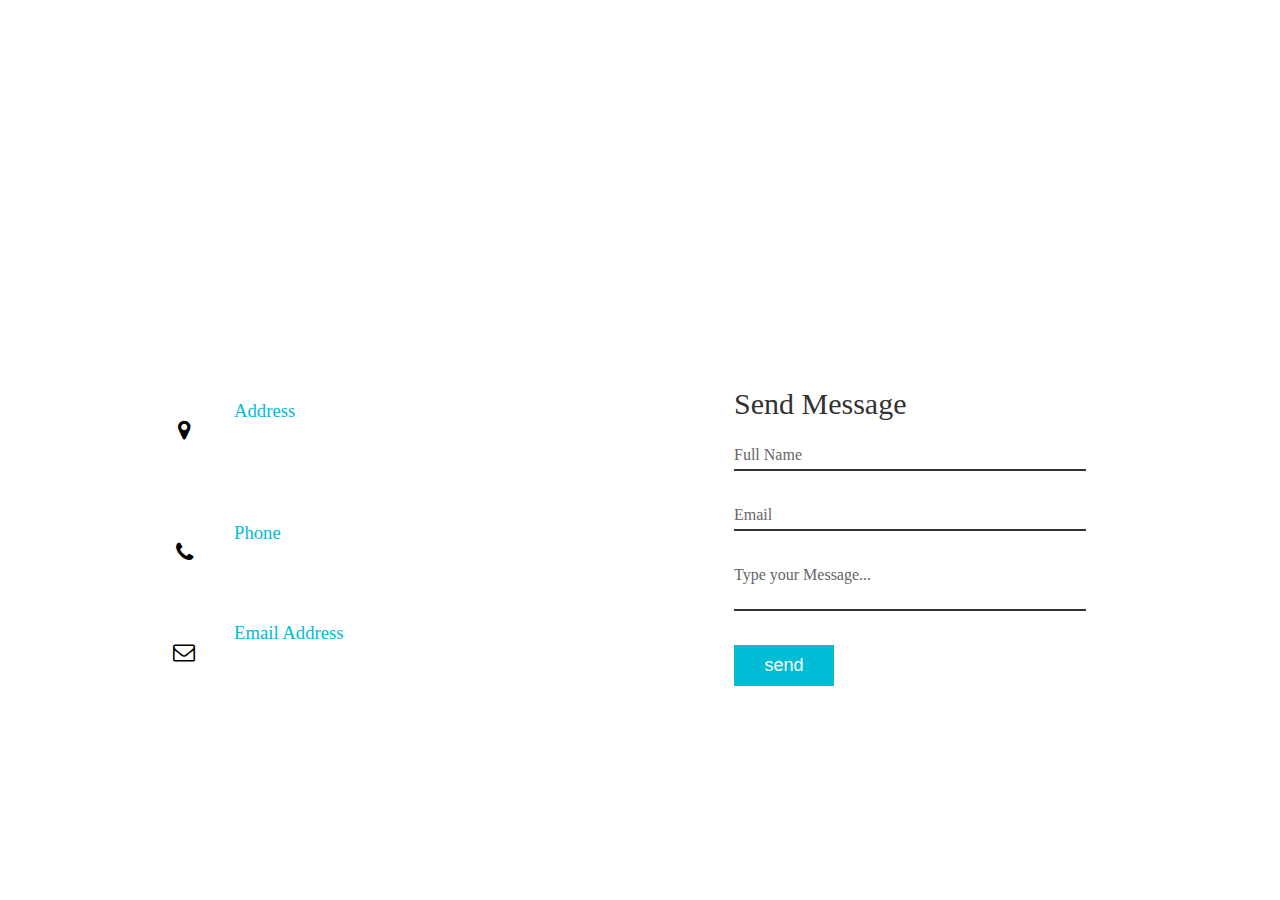
<file: Portfolio/contact.html>
<!DOCTYPE html>
<html lang="en">
<head>
    <meta charset="UTF-8">
    <meta http-equiv="X-UA-Compatible" content="IE=edge">
    <meta name="viewport" content="width=device-width, initial-scale=1.0">
    <title>Portfolio</title>
    <link rel="stylesheet" href="https://stackpath.bootstrapcdn.com/font-awesome/4.7.0/css/font-awesome.min.css" integrity="sha384-wvfXpqpZZVQGK6TAh5PVlGOfQNHSoD2xbE+QkPxCAFlNEevoEH3Sl0sibVcOQVnN" crossorigin="anonymous">
    <link rel="stylesheet" href="./style.css">
    <link rel="icon" href="web.png">
</head>
<body>
    <section class="contact2">
        <div class="content2">
            <h2>Contact Us</h2>
            <p>
                Website maintenance and support: website developers can provide ongoing technical support and maintenance to ensure that clients' websites run smoothly and user experience is optimal.  Website hosting: website developers can host clients' websites on reliable, secure servers, ensuring that the website is always available and performs well.                
            </p>
        </div>
        <div class="container2">
            <div class="contactInfo2">
                <div class="box2">
                    <div class="icon2"><i class="fa fa-map-marker" aria-hidden="true"></i></div>
                    <div class="text2">
                        <h3>Address</h3>
                        <p>Kalyan Nagar,<br>Srit Colony Sambalpur  Odisha<br>768004</p>
                    </div>
                </div>
                <div class="box2">
                    <div class="icon2"><i class="fa fa-phone" aria-hidden="true"></i></div>
                    <div class="text2">
                        <h3>Phone</h3>
                        <p>9668072868</p>
                    </div>
                </div>
                <div class="box2">
                    <div class="icon2"><i class="fa fa-envelope-o" aria-hidden="true"></i></div>
                    <div class="text2">
                        <h3>Email Address</h3>
                        <p>manasp1997@gmail.com</p>
                    </div>
                </div>
                
            </div>
            <div class="contactform2">
                <form>
                    <h2>Send Message</h2>
                    <div class="inputBox">
                        <input type="text" name=""   required="required">
                        <span>Full Name</span>
                    </div>
                    <div class="inputBox">
                        <input type="text" name=""   required="required">
                        <span>Email</span>
                    </div>
                    <div class="inputBox">
                        <textarea required="required"></textarea>
                        <span>Type your Message...</span>
                    </div>
                    <div class="inputBox">
                        <input type="submit" name="" value="send">
                    </div>
                </form>
            </div>
        </div>
    </section>
</body>
</html>
</file>
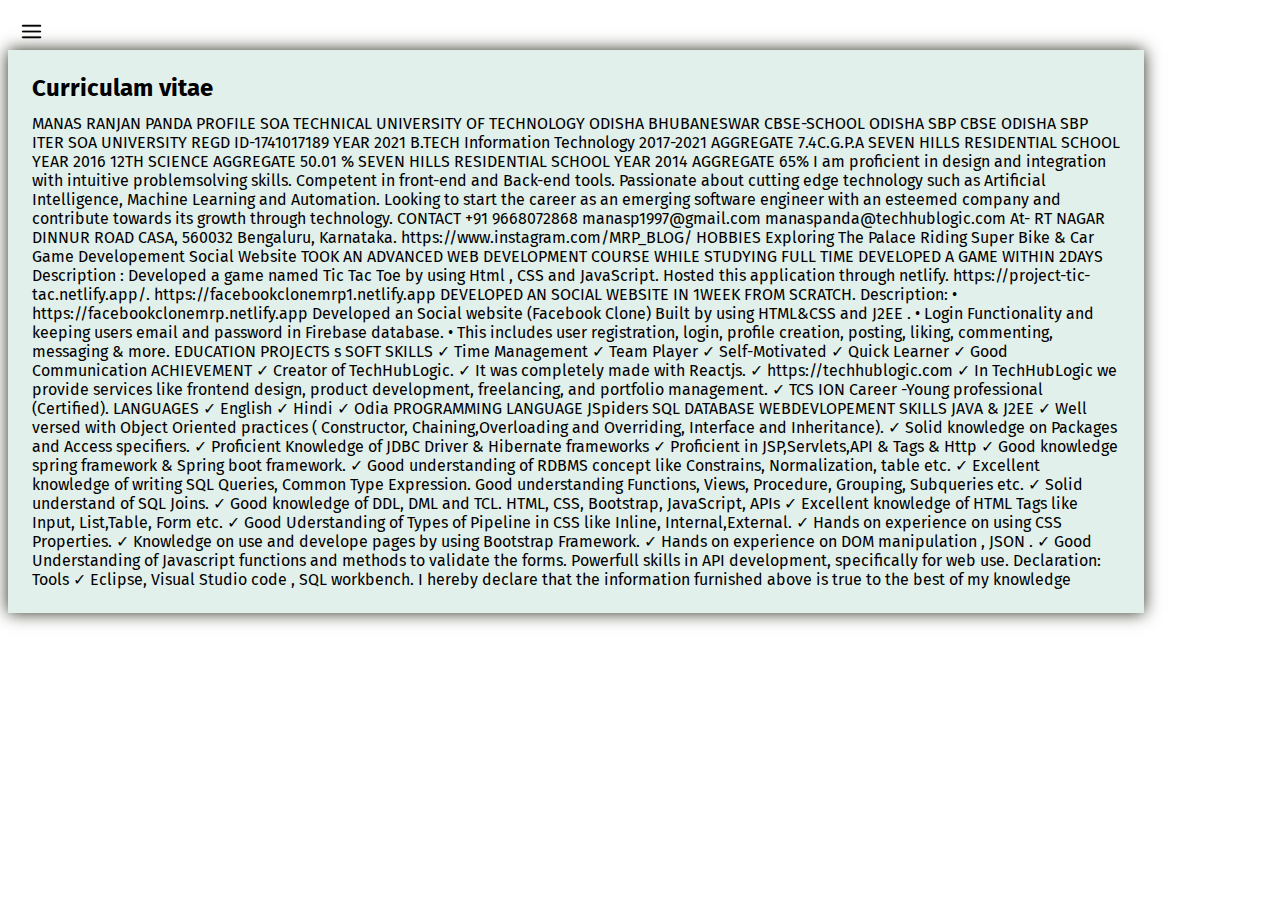
<file: Portfolio/cv.html>
<!DOCTYPE html>
<html lang="en">
<head>
    <meta charset="UTF-8">
    <meta http-equiv="X-UA-Compatible" content="IE=edge">
    <meta name="viewport" content="width=device-width, initial-scale=1.0">
    <title>Portfolio</title>
    <link rel="stylesheet" href="./style.css">
    <link rel="icon" href="web.png">

   
    </head>
<body>
    <div class="container">
      <div class="sidebar sidebarGo">
        <nav>
            <ul>
            <li><a href="/">Home</a></li>
            <li><a href="/introduction.html">My Introduction</a></li>
            <li><a href="/services.html"> Services</a></li>
            <li><a href="/cv.html">Cv</a></li>
            <li><a href="/Blog.html">Blog</a></li>
             <li><a href="/contact.html">Contact Me</a></li>     
        </ul>
        </nav>
    </div>
    <div class="main">
      <div class="hamburger">
        <img class ="menu"src="menu.png" alt=""   width="23" >
        <img class ="close"src="close.png" alt="" width="23" >
    </div>
              <div class="introduction">
                <div class="skillcontainer">

                  <h2>Curriculam vitae</h2>
                    <p>
                        MANAS RANJAN
 PANDA
PROFILE
SOA TECHNICAL
UNIVERSITY OF
TECHNOLOGY
ODISHA
BHUBANESWAR
CBSE-SCHOOL
ODISHA SBP
CBSE
ODISHA SBP
ITER SOA UNIVERSITY REGD ID-1741017189
YEAR 2021 B.TECH 
Information Technology 2017-2021
AGGREGATE 7.4C.G.P.A
SEVEN HILLS RESIDENTIAL SCHOOL
YEAR 2016 12TH SCIENCE
AGGREGATE 50.01 %
SEVEN HILLS RESIDENTIAL SCHOOL
YEAR 2014
AGGREGATE 65%
I am proficient in design and 
integration with intuitive problemsolving skills. Competent in front-end 
and Back-end tools. Passionate about 
cutting edge technology such as 
Artificial Intelligence, Machine Learning 
and Automation. Looking to start the 
career as an emerging software 
engineer with an esteemed company 
and contribute towards its growth 
through technology.
CONTACT
+91 9668072868
manasp1997@gmail.com
manaspanda@techhublogic.com
 At- RT NAGAR DINNUR ROAD
CASA, 560032 
Bengaluru, Karnataka.
https://www.instagram.com/MRP_BLOG/
 HOBBIES
Exploring The Palace
Riding Super Bike & Car 
 
Game 
Developement
 Social
 Website 
TOOK AN ADVANCED WEB DEVELOPMENT 
COURSE WHILE STUDYING FULL TIME
DEVELOPED A GAME WITHIN 2DAYS
Description : Developed a game named Tic 
Tac Toe by using Html , CSS and JavaScript. 
Hosted this application through netlify. 
https://project-tic-tac.netlify.app/.
https://facebookclonemrp1.netlify.app
DEVELOPED AN SOCIAL WEBSITE IN 1WEEK 
FROM SCRATCH.
Description:
• https://facebookclonemrp.netlify.app
Developed an Social website
(Facebook Clone) Built by using 
HTML&CSS and J2EE .
• Login Functionality and keeping users 
email and password in Firebase 
database.
• This includes user registration, login, 
profile creation, posting, liking, 
commenting, messaging & more.
EDUCATION
PROJECTS
s
SOFT SKILLS
✓ Time Management
✓ Team Player
✓ Self-Motivated
✓ Quick Learner
✓ Good Communication
ACHIEVEMENT
✓ Creator of TechHubLogic.
✓ It was completely made with 
Reactjs.
✓ https://techhublogic.com
✓ In TechHubLogic we provide 
services like frontend design, 
product development, 
freelancing, and portfolio 
management.
✓ TCS ION Career -Young 
professional (Certified).
LANGUAGES
✓ English
✓ Hindi
✓ Odia
PROGRAMMING
LANGUAGE
JSpiders
SQL DATABASE
WEBDEVLOPEMENT
SKILLS
JAVA & J2EE
✓ Well versed with Object Oriented practices (
Constructor, Chaining,Overloading and
Overriding, Interface and Inheritance).
✓ Solid knowledge on Packages and Access
specifiers.
✓ Proficient Knowledge of JDBC Driver & Hibernate 
frameworks
✓ Proficient in JSP,Servlets,API & Tags & Http
✓ Good knowledge spring framework & Spring 
boot framework.
✓ Good understanding of RDBMS concept
like Constrains, Normalization, table etc.
✓ Excellent knowledge of writing SQL
Queries, Common Type Expression.
Good understanding Functions, Views, 
Procedure, Grouping, Subqueries etc.
✓ Solid understand of SQL Joins.
✓ Good knowledge of DDL, DML and TCL.
HTML, CSS, Bootstrap,
JavaScript, APIs
✓ Excellent knowledge of HTML Tags like
Input, List,Table, Form etc.
✓ Good Uderstanding of Types of Pipeline in
CSS like Inline, Internal,External.
✓ Hands on experience on using CSS
Properties.
✓ Knowledge on use and develope pages 
by using Bootstrap Framework.
✓ Hands on experience on DOM 
manipulation , JSON .
✓ Good Understanding of Javascript
functions and methods to validate the
forms.
Powerfull skills in API development, 
specifically for web use.
Declaration:
Tools ✓ Eclipse, Visual Studio code , SQL 
workbench.
I hereby declare that the information furnished above is true to the best of my knowledge
                    </p>
                  </div>
                </div>
                
        </div>
    </div>
</div>
<script src="script.js"></script>
</body>
</html>
</file>
<file: Portfolio/style.css>
@import url('https://fonts.googleapis.com/css2?family=Fira+Sans&display=swap');
@import url('https://fonts.googleapis.com/css2?family=Fira+Sans&family=Source+Code+Pro:wght@300&display=swap');


*{
    margin: 0;
    padding: 0;
}
.sidebar{
    position: absolute;
    background-color: rgb(206, 165, 165);
    font-family:'fira sans',sans-serif;
    height: 120vh;
    transition: transform 0.2s ease-in;
    box-shadow: 0 0 1rem black;
}
.sidebar nav{
    padding: 45px;

}
.header
{
    text-align: center;
    color:rgb(7, 1, 1);
    text-shadow: 5px 5px 5px rgba(1, 1, 2, 0.781);
    font-family:cursive;
    background-color:rgb(206, 165, 165);
    border: solid 2px rgb(206, 165, 165);
    background-size:cover;
    
}
header div 
{
    
    font-size: 30px;
    font-weight: bolder;
    font-style:italic;
    text-decoration: none;
}
img:hover
{
  transform: scale(1.4);
  transition: ease-in;
}
.sidebar nav li
{
list-style: none;
font-size: 17px;
padding:30px 0;

}
.sidebar nav li a{
    text-decoration: none;
    color:rgb(8, 8, 8);
}
.main
{
   /* background-color: yellow;*/
    width: 90vw;
}
.container{
  display: flex;
}
.infoContainer
{
/*background-color: rgb(206, 22, 84);*/

height: 49vh;
width: 90vw;
margin: 144px auto;
display: flex;
justify-content: space-around;
}
.mrppic img{
    width:25vh;
    margin: 4em auto;
   
}
.mrppic1 img
{
    width: 95px;
    margin: 50px auto;
    box-shadow: 0 0 1rem rgb(44, 44, 32);
}
.mrpInfo
{
font-size:16px;
display: flex;
justify-content: center;
flex-direction: column;
font-family: 'Source Code Pro', monospace;
}

.hello{
    font-size: 3em;
    

}

.name{
font-size: 3.5em;
font-weight: bold;
font-family:'fira sans',sans-serif;
}

.about{
    font-size: 18px;
    font-family: 'Segoe UI', Tahoma, Geneva, Verdana, sans-serif;
    font-weight: bold;
    color: #00bcd4;
   
}
.moreabout
{
    font-size: 1em;
    margin:  auto; 
    font-family:'fira sans',sans-serif;
}
.moreabout1
{
    font-size: 1.3em;
    margin-top: 80px 23px;
    font-family:'fira sans',sans-serif;
}
.buttons{
    margin-top: 2.2em;
    font-size: 10px;
}

.btn{

    padding: 2px 5px;
    border-radius: 20px;
    color: white;
    background-color:dodgerblue;
    font-weight: bold;
    font-size: 2em;
    margin: 3px 3px;
    cursor: pointer;
}
.btn-sm{
    font-size: 15px;
    padding: 4px 10px;
    margin: 12px 0;
}
.btn:hover
{
    background-color: white;
    color:dodgerblue ;
}

.contactform{
    padding: 0 34px;
    font-family:'fira sans',sans-serif;
    margin: 88px;

}

.contactform h1{
    font-family: 'Source Code Pro', monospace;
    
}

.contactform  form div
{
padding: 8px 0;
display: flex;
flex-direction: column;
}

.contactform  form 
{
margin: 0 35px;
}

#emailHelp{

    font-size: 12px;
    color: midnightblue;
    margin: 0 5px;
    padding: 3px 0 0 0;
    
}
.contactform form div {
    /*width: 26vw;*/
    border-radius: 5px;
    margin: 6px 0 0 0;
    padding: 3px;
}

#form-check{
   flex-direction: row;
}


#form-check input{
    width: 20px;
    margin: 3px 0;
}
.Blogcontainer{
    margin: 0 88px;
    background-color: rgb(88, 177, 147);
    box-shadow: 0 0 1rem rgb(44, 44, 32);
}
.Blogitem
{
margin: 15px ;
font-family:'fira sans',sans-serif;
}
h1
{
    font-family:'fira sans',sans-serif;
    margin: 23px;
}
p
{
    font-family: 'Source Code Pro', monospace;
}
.introduction{
    margin: auto;
    background-color:rgb(226, 240, 235);
    box-shadow:  0 0 1rem rgb(44, 44, 32);
}

.introduction h2{
    font-family:'fira sans',sans-serif;
    margin: 12px;
    
    
}


.introduction p{
    font-family:'fira sans',sans-serif;
    margin: 12px;
}

.skillcontainer{
    padding: 12px;
    margin: auto;
}

.skillitem{
  display: flex;
  align-items: center;
}
.skill{
    width: 269px;
    height: 6px;
    background-color: blue;
}

.hundered{
    width: 265px;
    background-color: rgb(20, 219, 186);
    border: 2px solid rgb(41, 4, 4);
   
}
.fifty
{
  width: 125px;
  background-color: rgb(175, 139, 206);
  border: 2px solid rgb(41, 4, 4);
}
.x
{
 width: 75px;
 background-color: rgb(44, 116, 92);
 border: 2px solid rgb(41, 4, 4);
}
.sidebarGo{
    transform: translate(-443px,0px);
    position: absolute;
}
.hamburger{
    position: absolute;
    cursor: pointer;
    top: 10px;
    left: 10px;
}
.menu
{
    margin-top: 10px;
    margin-left: 10px;
}
.close{
    margin-left: 164px;
    margin-top: 10px;
}
.container1{
    width: 92%;
    margin-left:auto;
    margin-right: auto;
    
}
.box
{
    width: 55%;
    float:left;
    background-color: rgb(133, 83, 118);
    border-radius: 15px;
    box-shadow: 0 0 1rem rgb(15, 15, 14);
    margin: 80px 45px;
}
.box img{
    width: 100%;
    height: 200px;
    border-radius: 5px 5px 0 0;
}
.box h3{
    margin-left: 15px;
}
.box p{
    font-size: 16px;
    line-height: 10px;
    height: 20%;
    padding: 0 15px 15px 15px;
    overflow: hidden;
    font-family:'fira sans',sans-serif;
}
#btn1{
    background-color: teal;
    color:antiquewhite;
    padding: 10px 15px;
    margin: 15px;
    border-radius: 5px;
    float: right;
}
#btn1:hover
{
    background-color: black;
    box-shadow: 0 5px 5px rgba(0,0,0,0.2);


}


*{
    margin: 0;
    padding: 0;
    box-sizing: border-box;
    font-family:'poppins'sans-serif;
}
.contact2
{
    position: relative;
    min-height: 100vh;
    padding: 50px 100px;
    display: flex;
    justify-content: center;
    align-items: center;
    flex-direction: column;
    background: url(https://pcacme.com/wp-content/uploads/2019/01/slide-3.jpg);
    background-size:cover;
}
.contact2 .content2
{
    max-width: 800px;
    text-align: center;
}

.contact2 .content2 h2{
    font-size: 36px;
    font-weight: 500;
    color: #fff;
}

.contact2 .content2 p{
    
    font-weight: 300;
    color: #fff;
}

.container2
{
    width: 100%;
    display:flex;
    justify-content: center;
    align-items: center;
    margin-top: 40px;
}


.container2 .contactInfo2
{
    width: 50%;
    display: flex;
    flex-direction: column;
}

.container2 .contactInfo2 .box2
{
    position: relative;
    padding: 20px 0;
    display: flex;
}

.container2 .contactInfo2 .box2 .icon2
{
    min-width: 60px;
    height: 60px;
    background: #fff;
    display: flex;
    justify-content: center;
    align-items: center;
    border-radius: 50%;
    font-size: 22px;


}

.container2 .contactInfo2 .box2 .text2
{
    display: flex;
    margin-left:20px ;
    font-size: 16px;
    color: #fff;
    flex-direction: column;
    font-weight: 300;
}

.container2 .contactInfo2 .box2 .text2 h3
{
    font-weight: 500;
    color: #00bcd4;
}

.contactform2 {
    width: 40%;
    padding: 40px;
    background: #fff;
}

.contactform2 h2
{
    font-size: 30px;
    color: #333;
    font-weight: 500;
    
}
.contactform2 .inputBox
{
    position: relative;
    width: 100%;
    margin-top: 10px;

}

.contactform2 .inputBox  input,
.contactform2 .inputBox textarea
{
    width: 100%;
    padding: 5px 0;
    font-size: 16px;
    margin:10px 0;
    border: none;
    border-bottom: 2px solid #333;
    outline: none;
    resize: none;
}

.contactform2 .inputBox span
{
    position: absolute;
    left: 0;
    padding: 5px 0;
    font-size: 16px;
    margin:10px 0;
    pointer-events: none;
    transition: 0.5%;
    color: #666;
}

.contactform2 .inputBox  input:focus ~ span,
.contactform2 .inputBox  input:valid ~ span,
.contactform2 .inputBox  textarea:focus ~ span,
.contactform2 .inputBox  textarea:valid ~ span
{
    color: #e91e63;
    font-size: 12px;
    transform:translateY(-20px);
}

.contactform2 .inputBox  input[type="submit"]
{
    width: 100px;
    background: #00bcd4;
    color: #fff;
    border: none;
    cursor: pointer;
    padding: 10px;
    font-size: 18px;
}
  
@media (max-width:1215px) 
{
  .contact2
  {
    padding: 50px;


  }
  .container2
  {
    flex-direction: column;

  }
  .container2 .contactInfo2
  {
    margin-bottom: 40px;

  }
  .container2  .contactInfo2,
  .contactform2
  {
    width: 100%;
  }

}
@media (max-width: 1615px) {
    *{
   /* background-color: rgb(60, 112, 95);*/
    }
.box p{
    font-size: 9px;
    }
.buttons{
    font-size: 9px;
}
.mrpInfo{
    font-size: 12px;
}
.mrppic{
    /*display: none;*/
}
.introduction,.Blogcontainer,.contactform{
    margin:50px 8px ;
}
}
</file>
